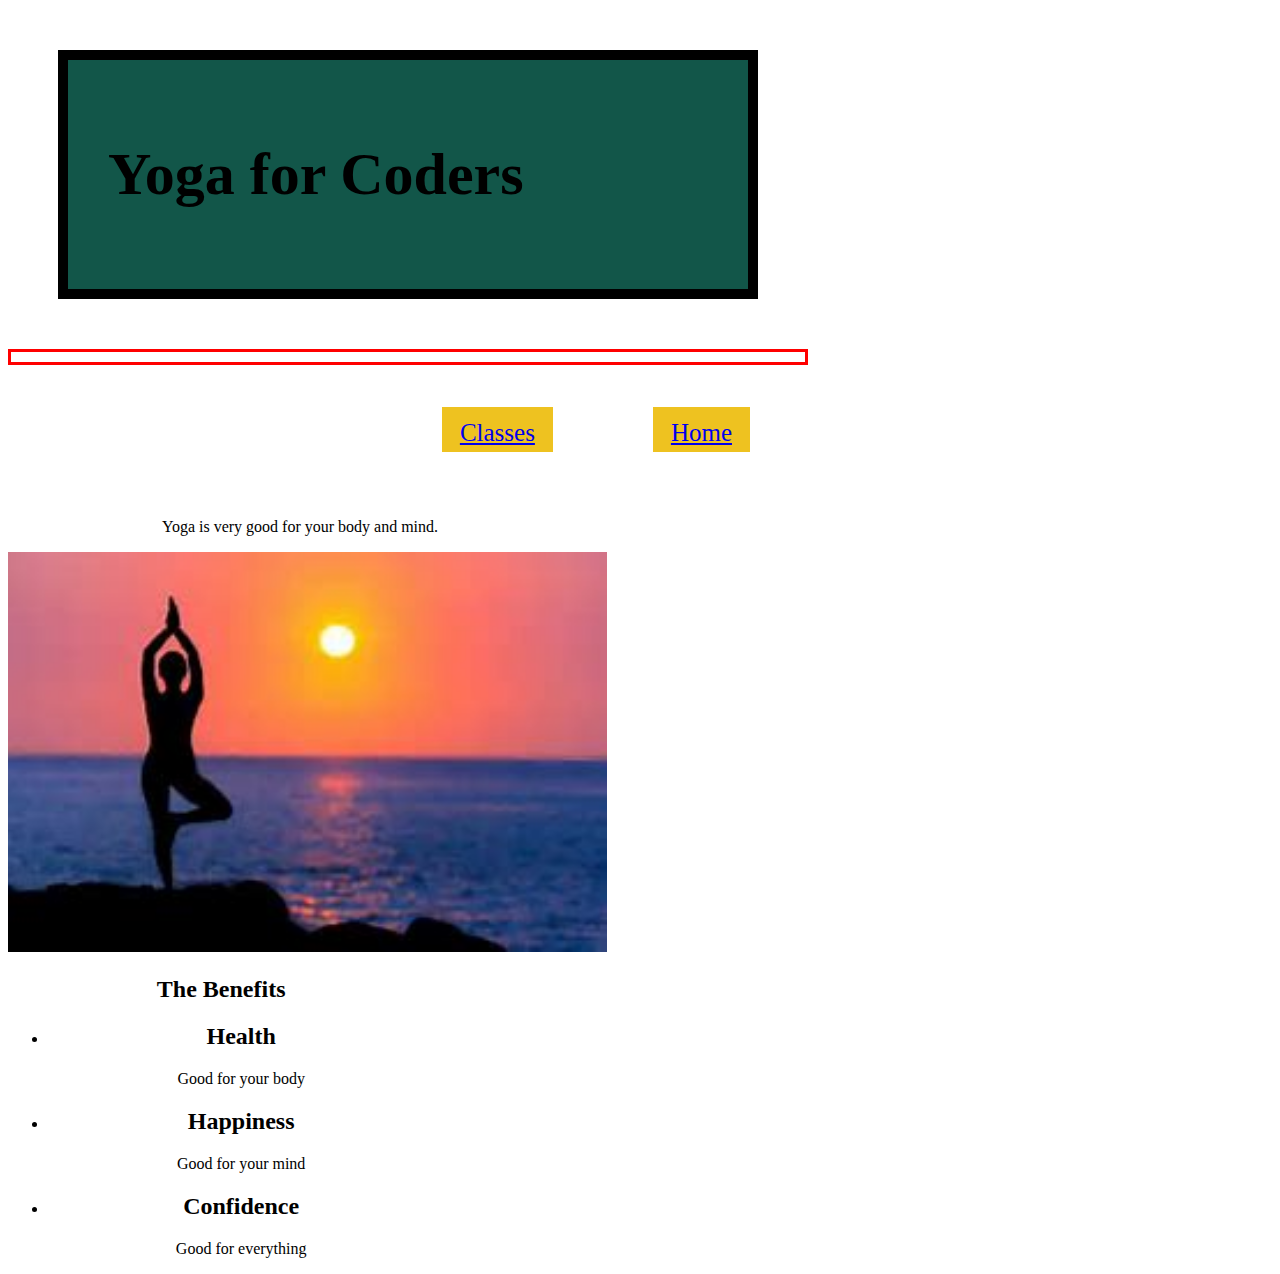
<file: index.html>
<!DOCTYPE html>
<html>
  <head>
    <!-- Iwill write something later -->
    <title>Yoga for Coders</title>
    <link href="index.css" type="text/css" rel="stylesheet">
  </head>
  <body>
    <header>
      <h1>Yoga for Coders</h1>
    </header>
    <nav>
      <ul>
        <li> <a href="index.html">Home</a></li>
        <li> <a href="classes.html">Classes</a></li>
      </ul>
    </nav>
    <section>
      <p>Yoga is very good for your body and mind.</p>
    <img src="th4E86LVYT.jpg" alt="Yoga pose">
    <section>
      <h2>The Benefits</h2>
      <article class="">
      <ul>
        <li>
        <h2>Health</h2>
        <p>Good for your body</p>
      </li>
      <li>
        <h2>Happiness</h2>
        <p>Good for your mind</p>
      </li>
      <li>
        <h2>Confidence</h2>
        <p>Good for everything</p>
      </li >
      </ul>
      </article>
    </section>
  </body>
</html>
</file>
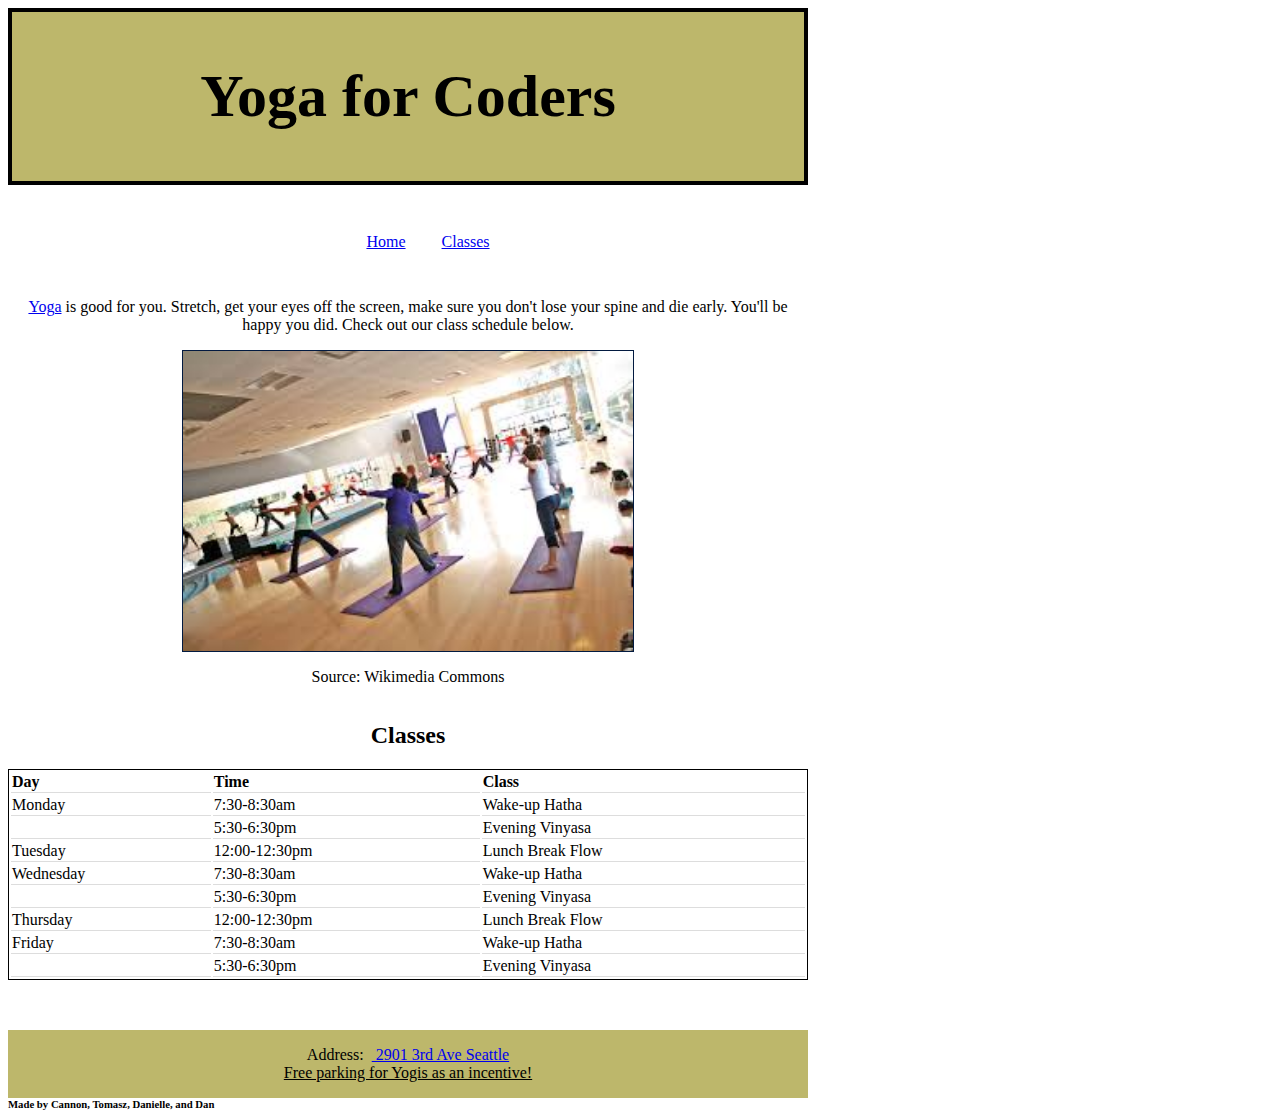
<file: classes.html>
<html>
  <head>
    <title>
      Yoga for Coders
    </title>
  <link href="classes.css" type="text/css" rel="stylesheet">
  </head>
  <body>
      <header>
        <h1>
          Yoga for Coders
        </h1>
      </header>
      <nav>
          <ul>
              <li>
                <a href="index.html">Home</a>
              </li>
              <li>
                <a href="classes.html">Classes</a>
              </li>
          </ul>
      </nav>
      <section>
        <article>
          <p>
            <a href="https://www.yogajournal.com/lifestyle/count-yoga-38-ways-yoga-keeps-fit">Yoga</a> is good for you. Stretch, get your eyes off the screen, make sure you don't lose your spine and die early. You'll be happy you did. Check out our class schedule below.
          </p>
          <img src="yogaclass.jpg">
          <p>Source: Wikimedia Commons<?p>
        </article>
      </section>
      <section>
          <h2>
            Classes
          </h2>
      </section>
      <section class="schedule">
         <table style="width:100%">
  <tr>
    <th align="left">Day</th>
    <th align="left">Time</th>
    <th align="left">Class</th>
  </tr>
  <tr>
    <td>Monday</td>
    <td>7:30-8:30am</td>
    <td>Wake-up Hatha</td>
  </tr>
  <tr>
  	<td></td>
    <td>5:30-6:30pm</td>
    <td>Evening Vinyasa</td>
  </tr>
  <tr>
    <td>Tuesday</td>
    <td>12:00-12:30pm</td>
    <td>Lunch Break Flow</td>
  </tr>
  <tr>
    <td>Wednesday</td>
    <td>7:30-8:30am</td>
    <td>Wake-up Hatha</td>
  </tr>
  <tr>
    <td></td>
    <td>5:30-6:30pm</td>
    <td>Evening Vinyasa</td>
  </tr>
  <tr>
    <td>Thursday</td>
    <td>12:00-12:30pm</td>
    <td>Lunch Break Flow</td>
  </tr>
  <tr>
    <td>Friday</td>
    <td>7:30-8:30am</td>
    <td>Wake-up Hatha</td>
  </tr>
  <tr>
  	<td></td>
    <td>5:30-6:30pm</td>
    <td>Evening Vinyasa</td>
  </tr>
</table>
       </ul>
      </section>
      <section class="directions">
        <p>Address:&nbsp;&nbsp;<a href="https://www.google.com/maps/place/Code+Fellows/@47.6182477,-122.3518713,15z/data=!4m5!3m4!1s0x0:0xe3d3fd29c55db518!8m2!3d47.6182477!4d-122.3518713"> 2901 3rd Ave Seattle</a><br/><u>Free parking for Yogis as an incentive!</u>
        </p>
      </section>
      <footer>
        <h6> Made by Cannon, Tomasz, Danielle, and Dan </h6>
      </footer>
  </body>
</html>
</file>
<file: index.css>
/* Note to students: Some properties are given to you to fill out,

others you can modify as they stand, and if you have time,

there are definitely some properties you should add!*/



    html {

      height: 100%;

    }

    body {

       width: 800px;

       height: 100%;

    }



    header {

        background-color: #125649;

        padding: 40px;
        border: 10px solid #000000;
        margin: 50px;

        font-size: 30px;

        display: block;

    }

    nav {
      P {
        font-size: 30px;
      }

}
    nav ul {

        padding: 5px;

        float: inherit;

        border: 3px solid red ;

        list-style-type: none;

    }

    nav li {
      font-size: 25px;

        float: right;

    }

    nav li a {

        display: block;

        height: 25px;

        padding: 12px 18px 8px 18px;

        vertical-align: middle;

    }

    a {
      background-color: #eec220;

      padding: 40px;
      border: 10px solid ##d8e8c9;
      margin: 50px;

    }

    section {

        width: 73%;

        display: inline-block;

        float: left;

    }
    img {
      height: 400px;
    }
    P { text-align: center; }
    H2 { text-align: center; }
    aside {
      h2 {
        background-color: #125649;

        padding: 40px;
        border: 10px solid #000000;
        margin: 50px;
      }
        width: 45%;

        display: inline-block;

        background-color: solid #7bd228;

        padding: left;

        min-height: 100%;

    }

    aside ul {
      font-style: italic;

        list-style-type: none;

    }

    footer {

        width: 790px;

        background-color: solid yellow;

        color:;

        clear: both;

        display: block;

    }
</file>
<file: classes.css>
/* Note to students: Some properties are given to you to fill out,
others you can modify as they stand, and if you have time,
there are definitely some properties you should add!*/

    html {
      height: 100%;
    }
    body {
       width: 800px;
       height: 100%;
    }

    header {
        background-color: #BDB76B;
        text-align: center;
        padding: 10px;
        border: 4px solid #000000;
        margin-bottom: 20px;
        font-size: 30px;
        display: block;
    }
    nav {
        float: left;
        text-align: center;
        width: 100%;
    }
    nav ul {
        padding: ;
        /* float: left; */
        border-bottom: ;
        list-style-type: none;
        display: inline-block;
    }
    nav li {
        float: left;
    }
    nav li a {
        display: block;
        height: 25px;
        padding: 12px 18px 8px 18px;
        vertical-align: middle;
    }
    a {
        color: ;
    }
    h2 {
      text-align: center;
    }
    img {
      height: 300px;
      border:1px solid #021a40;
    }
    section {
        width: 100%;
        display: inline-block;
        float: left;
        text-align: center;
    }
    .schedule {
      text-align: center;
      margin-bottom: 50px;
        }
    .directions{
      background-color: #BDB76B;
    }
    table {
    border: 1px solid black;
}
th, td {
    border-bottom: 1px solid #ddd;
}
    aside {
        width: 17%;
        display: inline-block;
        background-color:;
        padding:;
        min-height: 100%;
    }
    aside ul {
        list-style-type: none;
    }
    footer {
        width: 790px;
        background-color:;
        color:;
        clear: both;
        display: block;
    }
</file>
